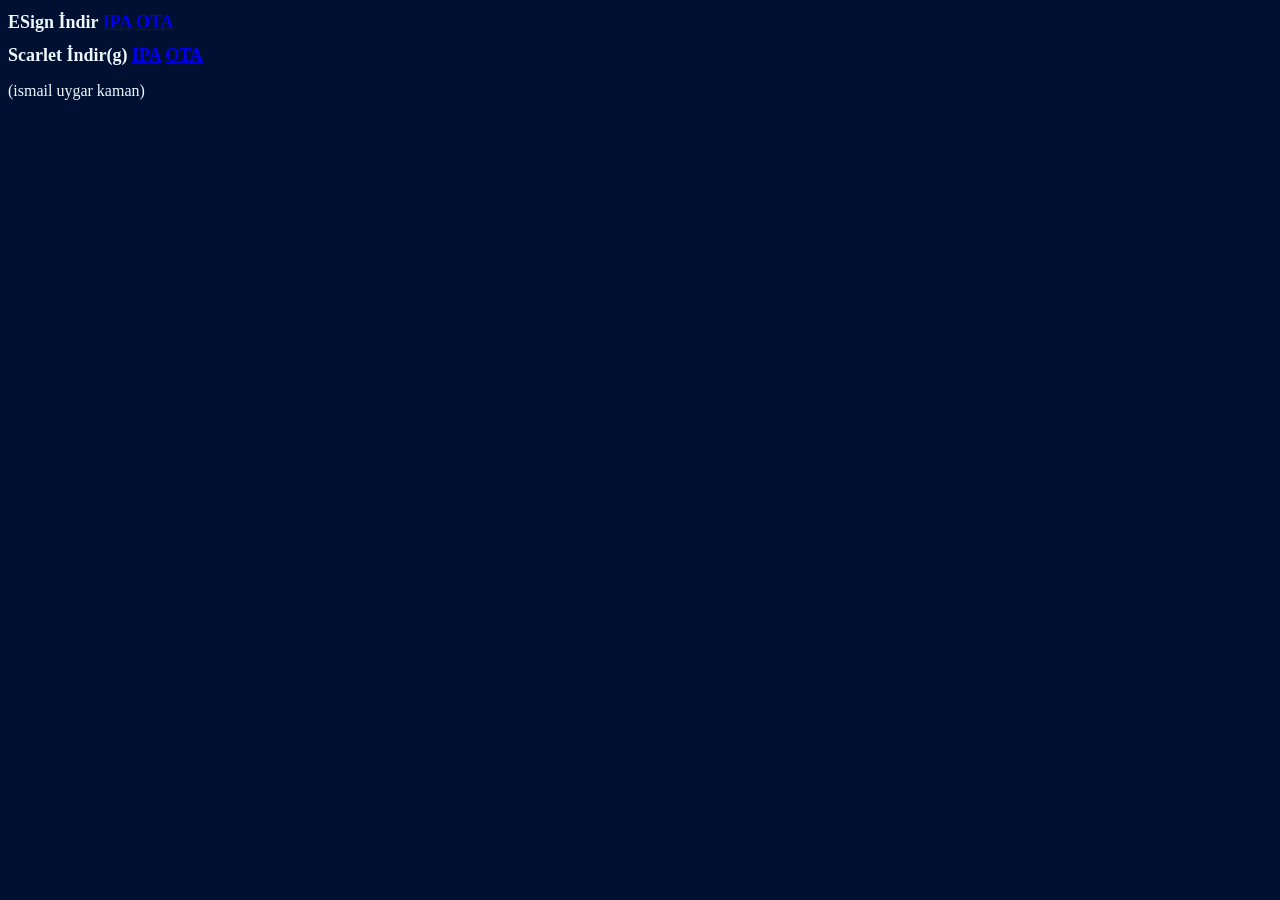
<file: index.html>
<!DOCTYPE html>
<html>
<head>
  <title>tmtsign</title>
</head>
<body style="background-color: #001033; color:aliceblue">
    <h1 style="font-size: 2vh;">ESign İndir <a href="https://github.com/kaxibuxi/kaxibuxi.github.io/raw/main/esign_4.8.2_unsigned.ipa">IPA</a> <a href="itms-services://?action=download-manifest&url=https://github.com/kaxibuxi/kaxibuxi.github.io/raw/main/esign.plist">OTA</a></h1>
    <h1 style="font-size: 2vh;">Scarlet İndir(g) <a href="https://github.com/kaxibuxi/kaxibuxi.github.io/raw/main/ScarletAlpha.ipa">IPA</a> <a href="itms-services://?action=download-manifest&url=https://github.com/kaxibuxi/kaxibuxi.github.io/raw/main/scarlet.plist">OTA</a></h1>
    <p>(ismail uygar kaman)</p>
</body>
</html>
</file>
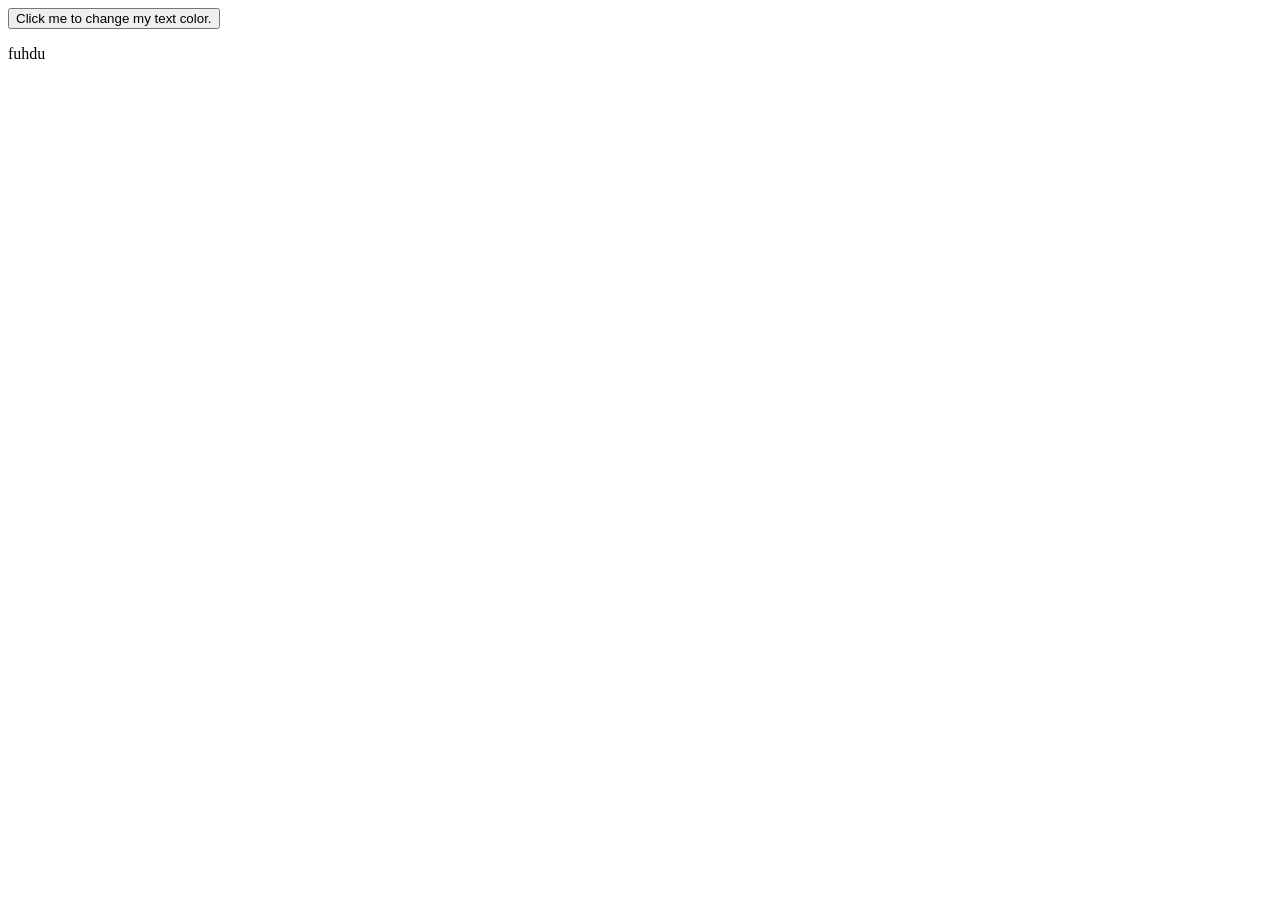
<file: alfabot/index.html>
<!DOCTYPE html>
<html>
<body>

  <dhush><button id="demo" onclick="myFunction()">Click me to change my text color.</button><p>fuhdu</p></dhush>

<script>
function myFunction() {
  document.getElementById("demo").style.color = "red";
}
</script>

</body>
</html>
</file>
